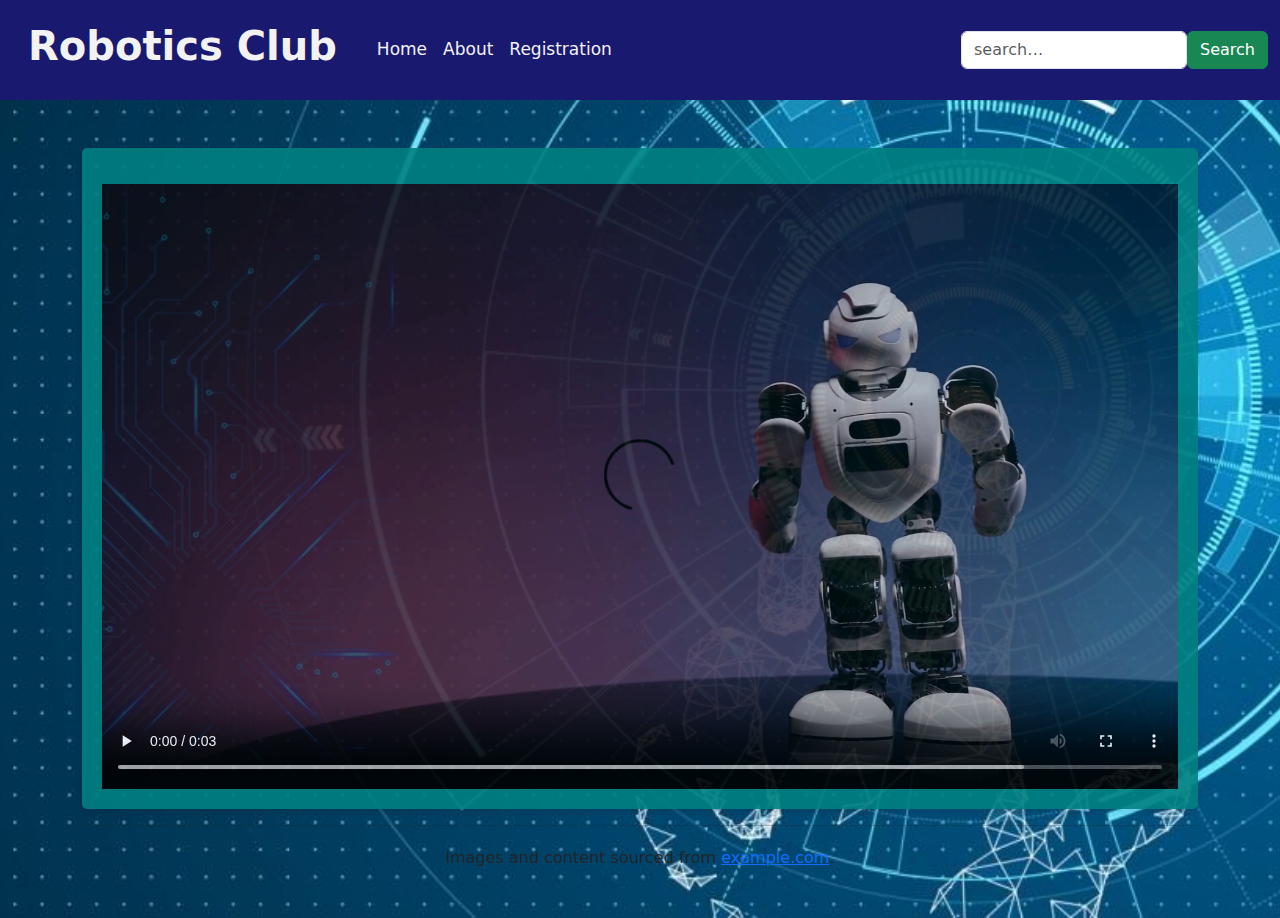
<file: index.html>
<!DOCTYPE html>

<head>
 <meta charset="UTF-8">
 <meta name="viewport" content="width=device-width, initial-scale=1.0">
 <title>Welcome to the Robotics Club</title>
 <link rel="stylesheet" href="style.css">
 <link href="https://cdn.jsdelivr.net/npm/bootstrap@5.3.0-alpha1/dist/css/bootstrap.min.css" rel="stylesheet">
</head>

<body>
<nav class="navbar navbar-expand-lg">
    <div class="container-fluid">
        <a class="navbar-brand" href="#"><h1><b>Robotics Club</b></h1></a>
        <div class="collapse navbar-collapse" id="navbarNav">
            <ul class="navbar-nav">
                <li class="nav-item">
                    <a class="nav-link" aria-current="page" href="index.html">Home</a>
                </li>
                <li class="nav-item">
                    <a class="nav-link" href="About.html">About</a>
                </li>
                <li class="nav-item">
                    <a class="nav-link" href="Register.html">Registration</a>
                </li>
            </ul>
        </div>
        
        <form class="d-flex">
                <input class="form-control" type="text" placeholder="search…">
                <button class="btn btn-success" type="button">Search</button>
        </form>
    </div>
</nav>

<div class="container my-5">
<div class="form">
<video controls class="mt-3 d-block mx-auto" style="max-width: 100%; height: auto;">
    <source src="roboticsvid.mp4" type="video/mp4">
</div>
    
<hr>
<div class="footer">
        <p>Images and content sourced from <a href="https://example.com" target="_blank">example.com</a>.</p>
    </div>
    </div>
</div>

<script src="https://cdn.jsdelivr.net/npm/bootstrap@5.3.0-alpha1/dist/js/bootstrap.bundle.min.js"></script>

</body>
</html>
</file>
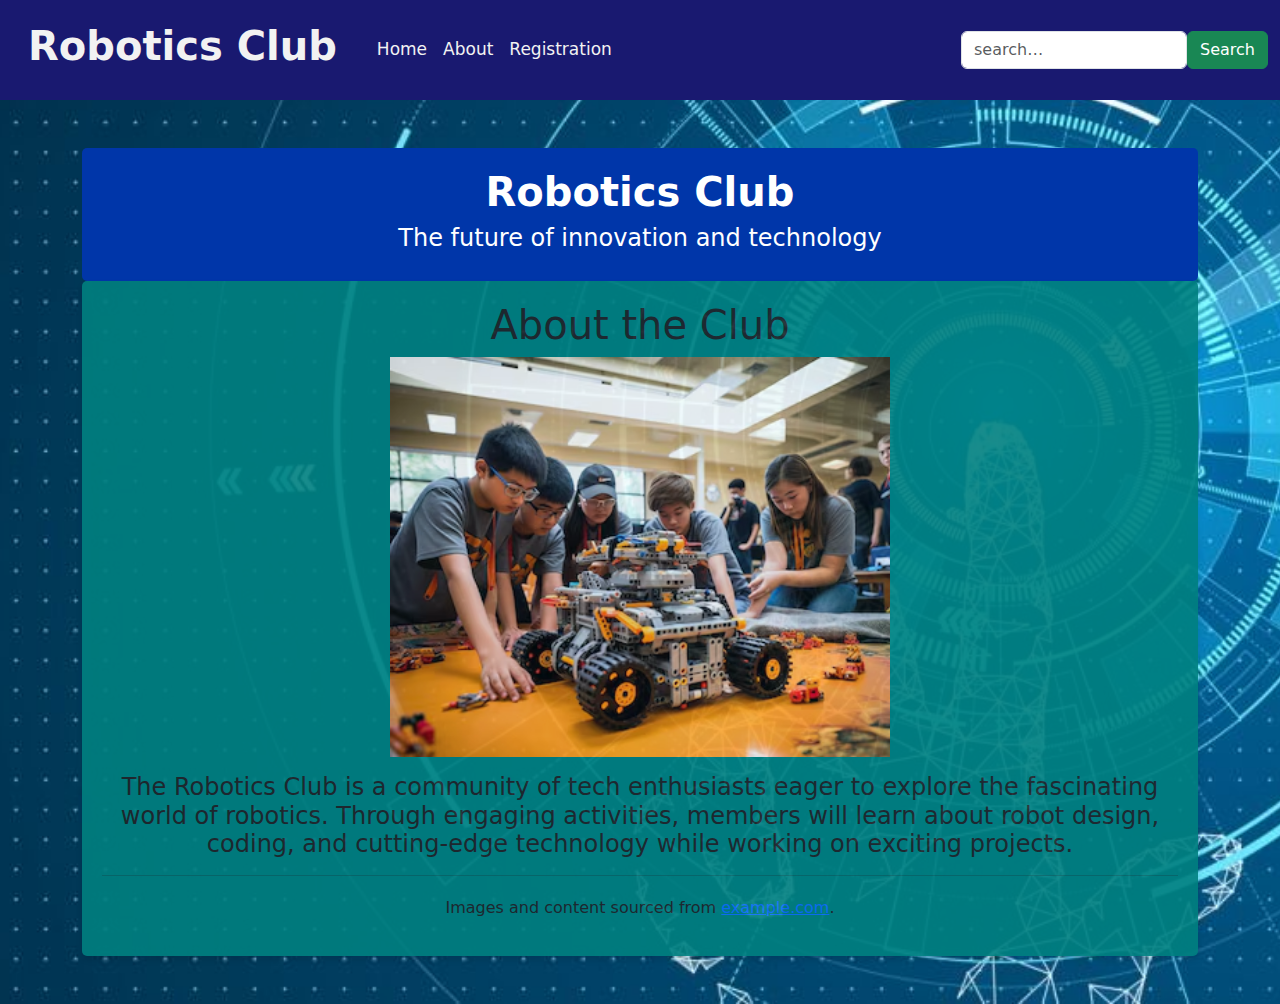
<file: About.html>
<!DOCTYPE html>

<head>
 <meta charset="UTF-8">
 <meta name="viewport" content="width=device-width, initial-scale=1.0">
 <title>About Us</title>
 <link rel="stylesheet" href="style.css">
 <link href="https://cdn.jsdelivr.net/npm/bootstrap@5.3.0-alpha1/dist/css/bootstrap.min.css" rel="stylesheet">
</head>

<body>
<nav class="navbar navbar-expand-lg">
    <div class="container-fluid">
        <a class="navbar-brand" href="#"><h1><b>Robotics Club</b></h1></a>
        <div class="collapse navbar-collapse" id="navbarNav">
            <ul class="navbar-nav">
                <li class="nav-item">
                    <a class="nav-link" aria-current="page" href="index.html">Home</a>
                </li>
                <li class="nav-item">
                    <a class="nav-link" href="About.html">About</a>
                </li>
                <li class="nav-item">
                    <a class="nav-link" href="Register.html">Registration</a>
                </li>
            </ul>
        </div>
        
        <form class="d-flex">
                <input class="form-control" type="text" placeholder="search…">
                <button class="btn btn-success" type="button">Search</button>
        </form>
    </div>
</nav>

<div class="container my-5">
    <div class="header">
        <h1><b>Robotics Club</b></h1>
        <h4>The future of innovation and technology</h4>
    </div>
    
<div class="content">
    <h1>About the Club</h1>
    <img src="Robotics Club.avif" class="img-fluid mb-3" width="500" length="700">
     <h4>The Robotics Club is a community of tech enthusiasts eager to explore the fascinating world of robotics. Through engaging activities, members will learn about robot design, coding, and cutting-edge technology while working on exciting projects.</h4>
<hr>
<div class="footer">
        <p>Images and content sourced from <a href="https://example.com" target="_blank">example.com</a>.</p>
    </div>
    </div>
</div>
    
<script src="https://cdn.jsdelivr.net/npm/bootstrap@5.3.0-alpha1/dist/js/bootstrap.bundle.min.js"></script>

</body>
</html>
</file>
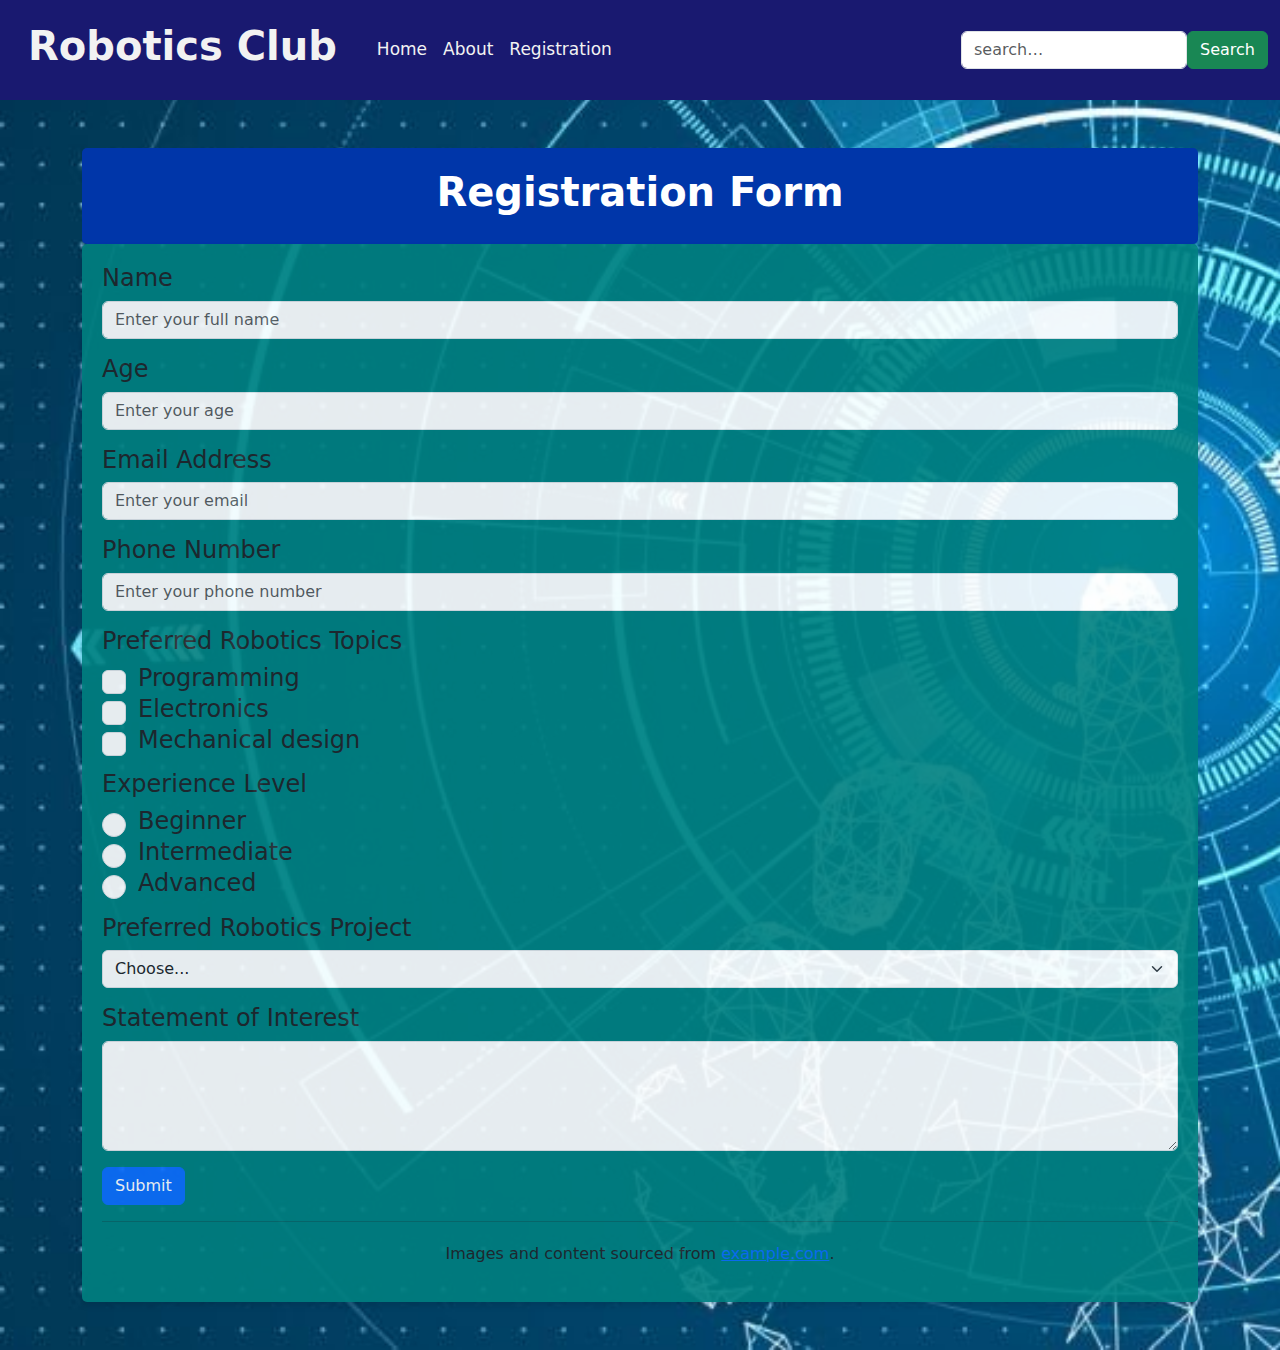
<file: Register.html>
<!DOCTYPE html>
<html lang="en">
<head>
 <meta charset="UTF-8">
 <meta name="viewport" content="width=device-width, initial-scale=1.0">
 <title>Registration Form</title>
 <link rel="stylesheet" href="style.css">
 <link href="https://cdn.jsdelivr.net/npm/bootstrap@5.3.0-alpha1/dist/css/bootstrap.min.css" rel="stylesheet">
</head>

<body>
<nav class="navbar navbar-expand-lg">
    <div class="container-fluid">
        <a class="navbar-brand"><h1><b>Robotics Club</b></h1></a>
        <link rel="icon" href="Icon.png" type="image/icon type">        
        <div class="collapse navbar-collapse" id="navbarNav">
            <ul class="navbar-nav">
                <li class="nav-item">
                    <a class="nav-link" aria-current="page" href="index.html">Home</a>
                </li>
                <li class="nav-item">
                    <a class="nav-link" href="About.html">About</a>
                </li>
                <li class="nav-item">
                    <a class="nav-link" href="Register.html">Registration</a>
                </li>
            </ul>
        </div>
        
        <form class="d-flex">
                <input class="form-control" type="text" placeholder="search…">
                <button class="btn btn-success" type="button">Search</button>
        </form>
    </div>
</nav>

<div class="container my-5">
<div class="header">
    <h1><b>Registration Form</b></h1>
</div>

<div class="form">
    <form>
        <h4>
        <div class="mb-3">
            <label for="name" class="form-label">Name</label>
            <input type="text" class="form-control" id="name" size="10" placeholder="Enter your full name">
        </div>

        <div class="mb-3">
            <label for="age" class="form-label">Age</label>
            <input type="number" class="form-control" id="age" placeholder="Enter your age">
        </div>

        <div class="mb-3">
            <label for="email" class="form-label">Email Address</label>
            <input type="email" class="form-control" id="email" placeholder="Enter your email">
        </div>
                
        <div class="mb-3">
            <label for="phone" class="form-label">Phone Number</label>
            <input type="tel" class="form-control" id="phone" placeholder="Enter your phone number">
        </div>
        
        <div class="mb-3">
            <label class="form-label">Preferred Robotics Topics</label><br>
            <div class="form-check">
                <input class="form-check-input" type="checkbox" id="topic1" value="robotics">
                <label class="form-check-label" for="topic1">Programming</label>
            </div>
            
            <div class="form-check">
                <input class="form-check-input" type="checkbox" id="topic2" value="coding">
                <label class="form-check-label" for="topic2">Electronics</label>
            </div>
            
            <div class="form-check">
                <input class="form-check-input" type="checkbox" id="topic3" value="ai">
                <label class="form-check-label" for="topic3">Mechanical design</label>
            </div>
            </div>

<div class="mb-3">
    <label class="form-label">Experience Level</label><br>
    <div class="form-check">
        <input class="form-check-input" type="radio" name="level" id="beginner" value="beginner">
        <label class="form-check-label" for="beginner">Beginner</label>
    </div>
        
    <div class="form-check">
        <input class="form-check-input" type="radio" name="level" id="intermediate" value="intermediate">
        <label class="form-check-label" for="intermediate">Intermediate</label>
    </div>
        
    <div class="form-check">
        <input class="form-check-input" type="radio" name="level" id="advanced" value="advanced">
        <label class="form-check-label" for="advanced">Advanced</label>
    </div>
</div>
                
<div class="mb-3">
    <label for="projects" class="form-label">Preferred Robotics Project</label>
    <select class="form-select" id="projects">
        <option selected disabled>Choose...</option>
        <option value="autonomous-robot">Autonomous Robot</option>
        <option value="robot-arm">Robot Arm</option>
        <option value="drone">Drone</option>
    </select>
</div>
                
<div class="mb-3">
    <label for="reason" class="form-label">Statement of Interest</label>
    <textarea class="form-control" id="reason" rows="4"></textarea>
</div>
                
<button type="submit" class="btn btn-primary">Submit</button>
</form>
</h4>
        
<hr>
<div class="footer">
        <p>Images and content sourced from <a href="https://example.com" target="_blank">example.com</a>.</p>
    </div>
    </div>
</div>
    
<script src="https://cdn.jsdelivr.net/npm/bootstrap@5.3.0-alpha1/dist/js/bootstrap.bundle.min.js"></script>

</body>
</html>
</file>
<file: style.css>
.content {padding: 20px; background-color: #008080; border-radius: 5px; box-shadow: 0 4px 6px rgba(0, 0, 0, 0.1); opacity: 0.9; text-align: center;}
.footer {text-align: center; margin-top: 20px;}
.form {text-align: left; padding: 20px; background-color: #008080; border-radius: 5px; box-shadow: 0 4px 6px rgba(0, 0, 0, 0.1); opacity: 0.9}
.header {background-color: #0036a9; color: #fff; padding: 20px; text-align: center; border-radius: 5px;}
.navbar {overflow: hidden; background-color: #191970;}
.navbar a {float: left; color: #f2f2f2; padding: 14px 16px; font-size: 17px; text-decoration: none}
.navbar a.active {background-color: #191970;}
.navbar a:hover {background-color:#1434A4;}
body {background-image: url(Robotics.jpg); background-size: cover; background-repeat: no-repeat; background-position: center;}
h1 {text-align: center; text-color: #ffffff;}
</file>
